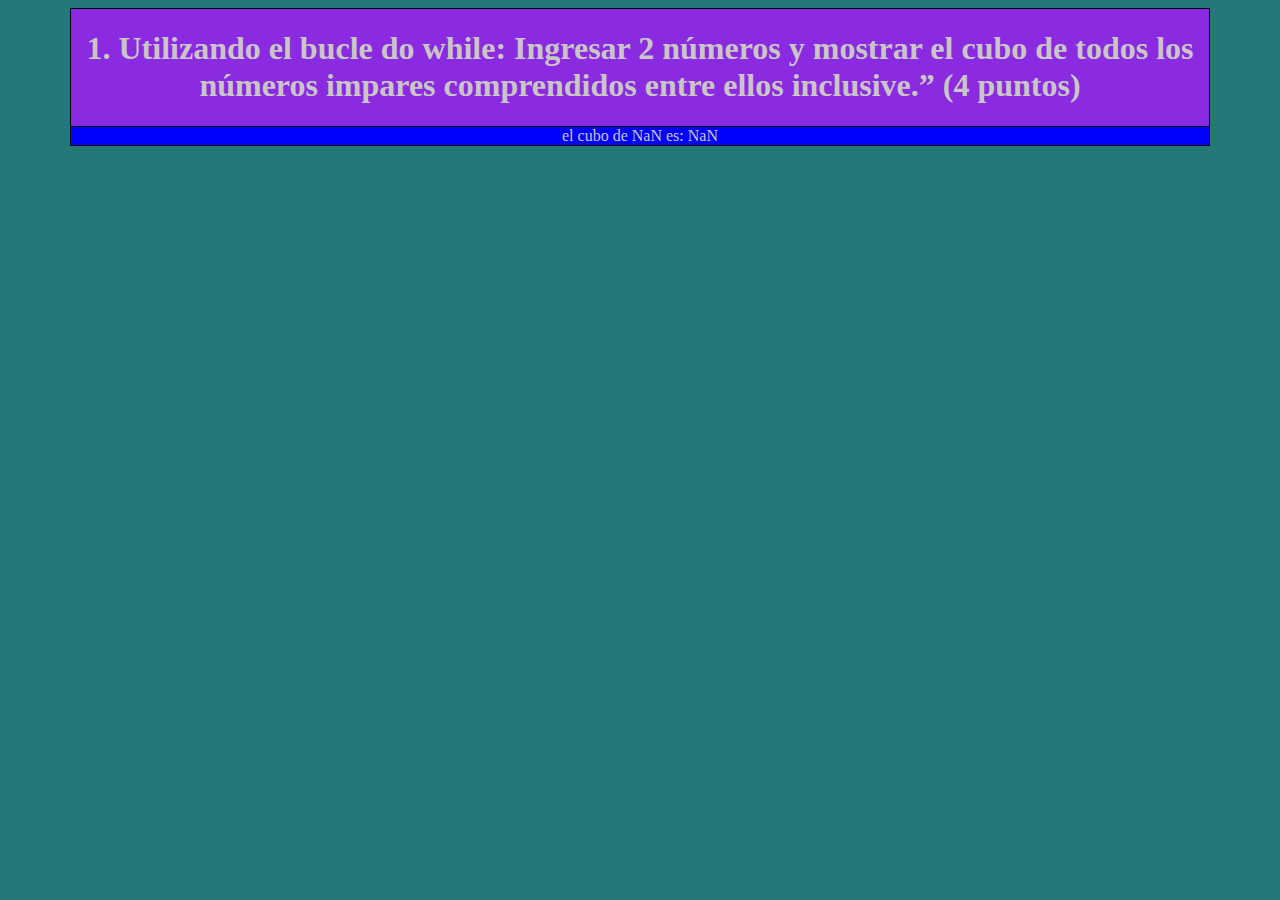
<file: EVP4/index.html>
<!DOCTYPE html>
<html lang="es">
<head>
    <meta charset="UTF-8">
    <meta name="viewport" content="width=device-width, initial-scale=1.0">
    <title>Document</title>
    <link rel="stylesheet" href="estilos.css">

</head>
<body>
    <main>
        <div id="titulo">
            <h1>1.	Utilizando el bucle do while: Ingresar 2 números y mostrar el cubo de todos los números impares comprendidos entre ellos inclusive.” (4 puntos)</h1>
        </div>    
        <div>
            <script>
                var num1,num2;

num1=parseInt(prompt("ingrese un numero"));
num2=parseInt(prompt("ingrese un numero distinto al anterior"));


   if (num1<num2) {
    num1=num1-1;
    do {
      
      num1++;
      
      if (num1%2 !==0) {
          document.write("el cubo de "+num1+" es: "+(num1**3)+"<br>")
          
      }
  
    } while (num1<num2);  
   } else {
    num2=num2-1;
    do {
      
      num2++;
      
      if (num2%2 !==0) {
          document.write("el cubo de "+num2+" es: "+(num2**3)+"<br>")
          
      }
  
    } while (num2<num1);  
   } 
            </script>
          </div>
    </main>
</body>
</html>
</file>
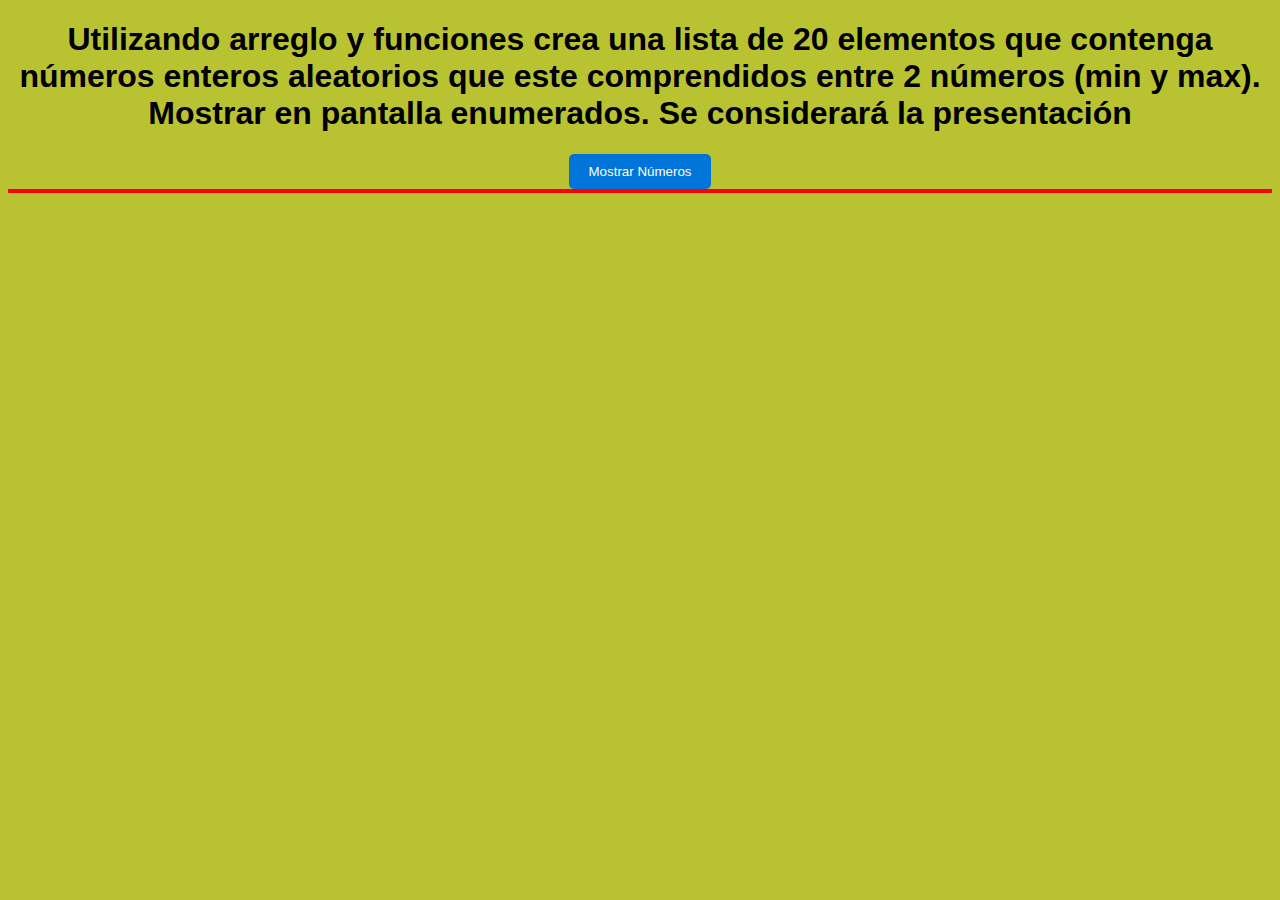
<file: EVP4/ejercicio2/index.html>
<!DOCTYPE html>
<html lang="es">
<head>
    <meta charset="UTF-8">
    <meta name="viewport" content="width=device-width, initial-scale=1.0">
    <link rel="stylesheet" href="estilo.css">
    <title></title>
</head>
<body>
    <h1>Utilizando arreglo y funciones crea una lista de 20 elementos que contenga números enteros aleatorios que este comprendidos entre 2 números (min y max). Mostrar en pantalla enumerados. Se considerará la presentación</h1>
    
    <button id="mostrar">Mostrar Números</button>

    <div id="numeros-lista">
    </div>

    <div id="min-max">
    </div>

    <script src="programa.js"></script>
</body>
</html>
</file>
<file: EVP4/estilos.css>
body {
    background-color: rgb(35, 120, 120);
}
main {
    border: 1px solid black;
    width: 90%;
    margin: 0 auto;
}
#titulo {
 display: flex;
 justify-content: center;
 text-align: center;
 margin: 0 auto;
 background-color: blueviolet;
 width: 100%;
 height: auto;
 color: rgb(202, 198, 198);
 border-bottom: 1px solid black;
}
div{
    display: flex;
    width: 100%;
    height:auto;
    background-color: blue;
    margin: 0 auto;
    text-align: center;
    justify-content: center;
    color: rgb(202, 198, 198);
}
</file>
<file: EVP4/ejercicio2/estilo.css>
/* Estilos generales */
body {
    background-color: #b9c332; 
    font-family: Arial, sans-serif;
}
h1{
    justify-content: center;
    text-align: center;
}
li{
    
    margin: 10px;
    
}
#min-max{
    text-align: center;
    border: red solid 2px;
    background-color: green;
    color: white;
    
}
#numeros-lista{
    justify-content: center;
    text-align: center;
}

.formulario label,.formulario input {
display: block;
margin-bottom: 10px;
}
#mostrar {
    display: block;
    margin: 0 auto;
    background-color: #0074d9;
    color: #fff;
    border: none;
    border-radius: 5px;
    padding: 10px 20px;
    cursor: pointer;
}
#mostrar:hover{
    background-color: green;
}
#demo{
    background-color: black;
}

/*#numeros-lateral {
    float: right;
    margin-left: 20px;
    font-size: 14px;
    color: #888;
}
</file>
